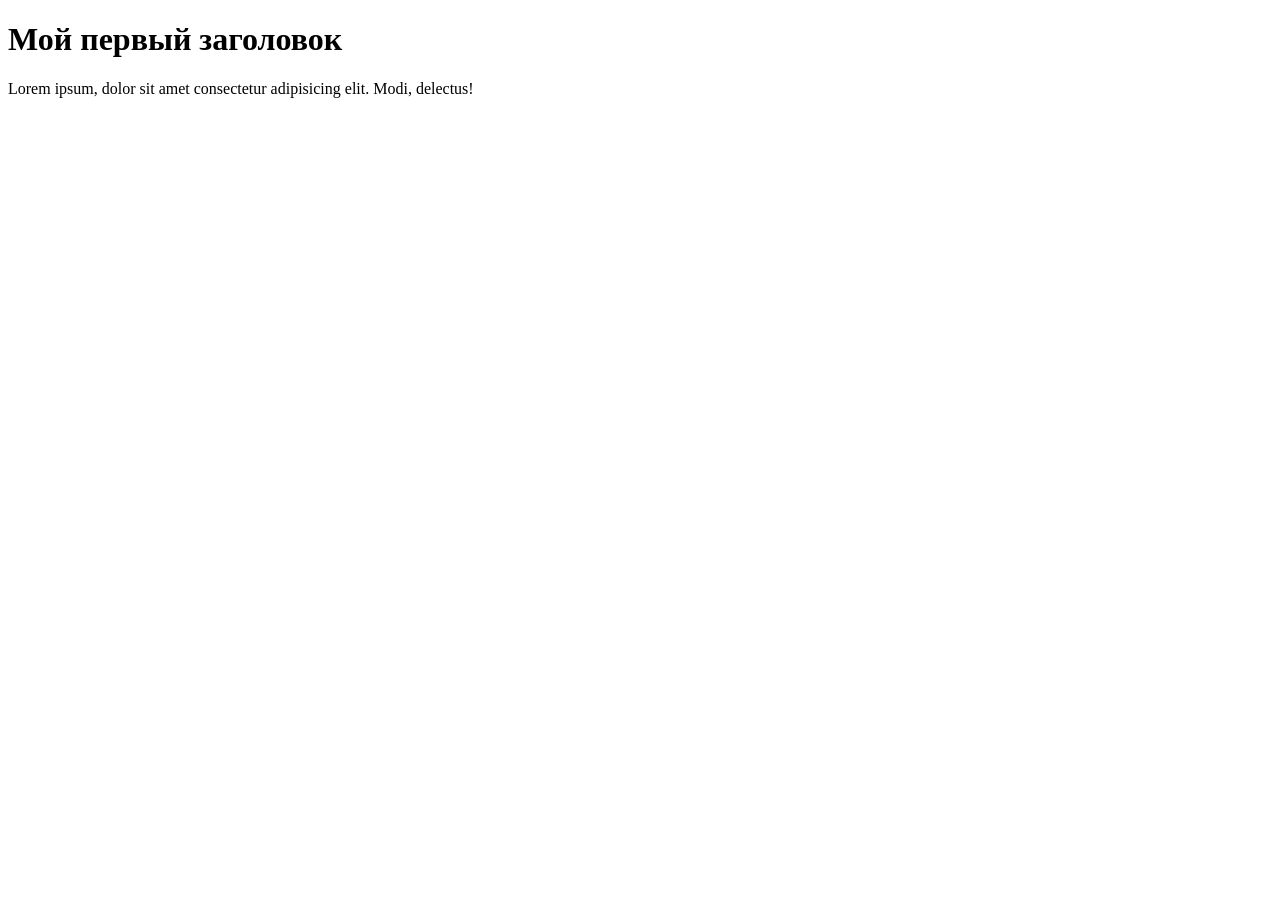
<file: Lesson_7/index.html>
<!DOCTYPE html>
<html lang="en">
  <head>
    <meta charset="UTF-8" />
    <meta http-equiv="X-UA-Compatible" content="IE=edge" />
    <meta name="viewport" content="width=device-width, initial-scale=1.0" />
    <title>Lesson_7</title>
  </head>
  <body>
    <h1>Мой первый заголовок</h1>
    <p>
      Lorem ipsum, dolor sit amet consectetur adipisicing elit. Modi, delectus!
    </p>

    <script src="script.js"></script>
  </body>
</html>
</file>
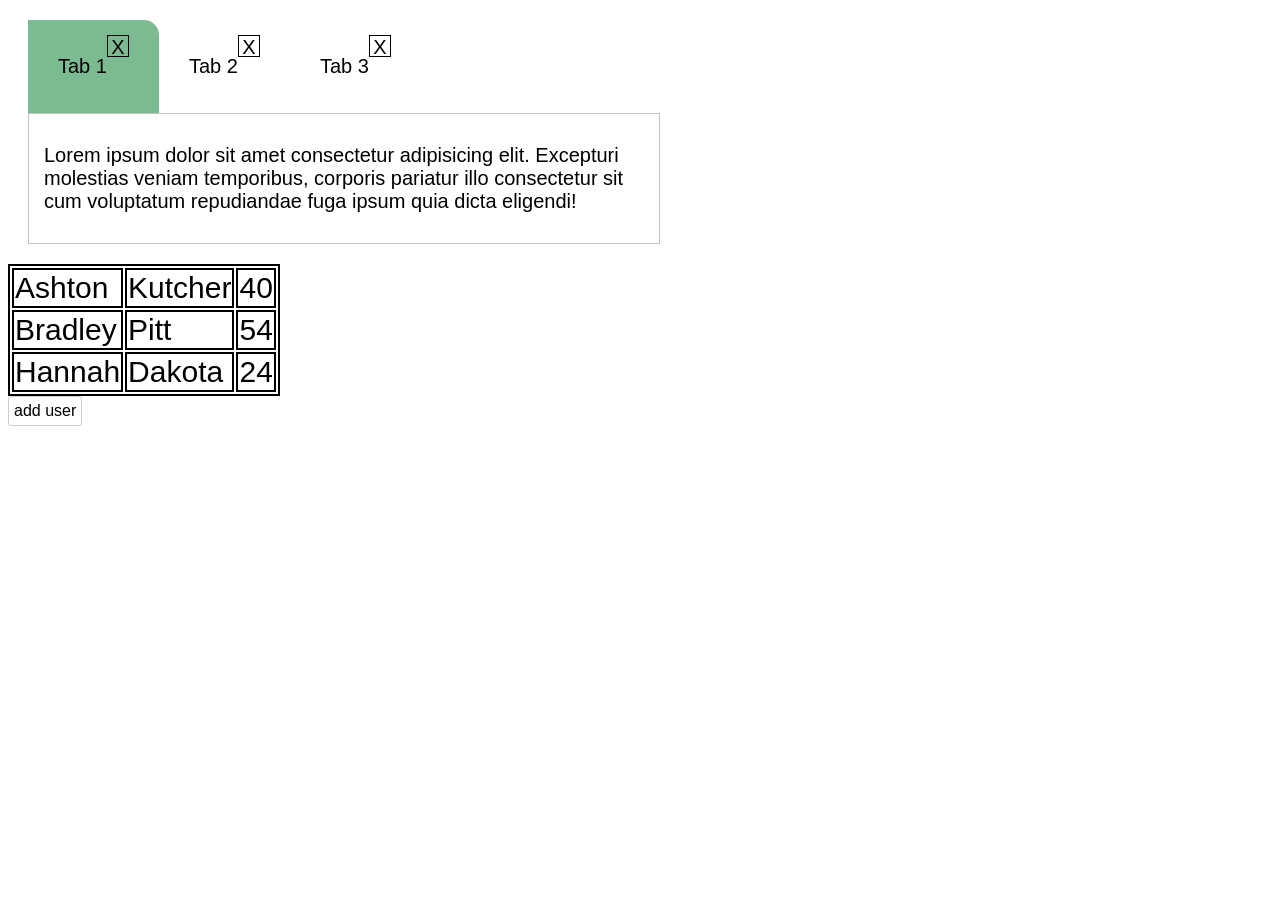
<file: Lesson_9/index.html>
<!DOCTYPE html>
<html lang="en">
  <head>
    <meta charset="UTF-8" />
    <meta http-equiv="X-UA-Compatible" content="IE=edge" />
    <meta name="viewport" content="width=device-width, initial-scale=1.0" />
    <link rel="stylesheet" href="/Lesson_9/style.css" />
    <title>Lesson 9</title>
  </head>
  <!-- ДЗ ТАБЫ -->
    <div class="tabs">
      <div class="tabs__container" id="select">
        <div class="tabs__container-btn active" type="button" data-tab="#tab_1">
          <p class="tabs__container-text">Tab 1</p>
          <div class="closeBtn">X</div>
        </div>
        <div class="tabs__container-btn" type="button" data-tab="#tab_2">
          <p class="tabs__container-text">Tab 2</p>
          <div class="closeBtn">X</div>
        </div>
        <div class="tabs__container-btn" type="button" data-tab="#tab_3">
          <p class="tabs__container-text">Tab 3</p>
          <div class="closeBtn">X</div>
        </div>
      </div>

      <div class="tabs__content">
        <div class="tabs__item actives" id="tab_1">
          <p>
            Lorem ipsum dolor sit amet consectetur adipisicing elit. Excepturi
            molestias veniam temporibus, corporis pariatur illo consectetur sit
            cum voluptatum repudiandae fuga ipsum quia dicta eligendi!
          </p>
        </div>
        <div class="tabs__item" id="tab_2">
          <p>
            Lorem ipsum dolor sit amet consectetur adipisicing elit. Accusantium
            cupiditate temporibus similique nesciunt sit molestiae nihil eum
            soluta quas. Quisquam voluptatum molestias animi tenetur mollitia
            aperiam ipsa dolor est architecto officiis magnam vel neque veniam,
            odio obcaecati dolores labore alias? Sapiente nostrum, nam veniam
            laborum vitae sunt ipsam! Vitae, delectus?
          </p>
        </div>
        <div class="tabs__item" id="tab_3">
          <p>Lorem ipsum dolor sit amet consectetur adipisicing elit.</p>
        </div>
      </div>
    </div>
<!-- ДЗ модальное окно и таблица -->
    <div class="wraper" id="visitor"></div>
    <table id="list"></table>
    <div class="mouseWindow"></div>
    <div class="modal">
      
      <div class="popap">
        <div class="popap-head">
          <div class="close" onclick="closeModalWindow()">X</div>
        </div>
        <div class="popap-main">
          <form class="popap-form">
            <label>
              <span>First Name</span>
              <input type="text" name="first-name" id="first-name" />
            </label>
            <label>
              <span>Last Name</span>
              <input type="text" name="last-name" id="last-name"/>
            </label>
            <label>
              <span>Age</span>
              <input type="text" name="age" id="age"/>
            </label>
          </form>
          <p class="empty"></p>
          <div class="popap-btn">
            <div class="btn close" onclick="closeModalWindow()">close</div>
            <div class="btn ok" type="submit">ok</div>
          </div>
        </div>
      </div>
    </div>
    <div class="btn add-user">add user</div>
    <script src="/Lesson_9/script.js"></script>
  </body>
</html>
</file>
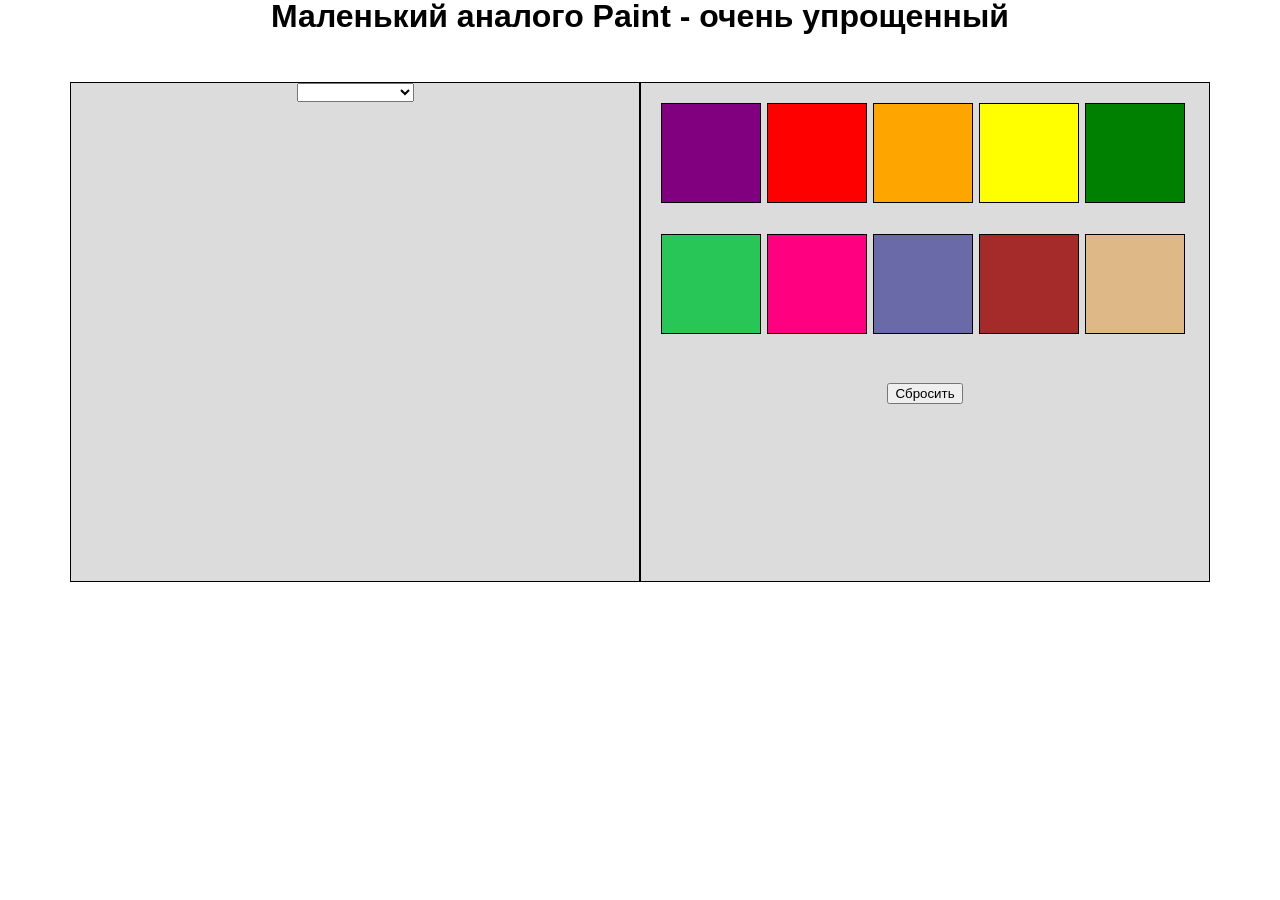
<file: Lesson_8/Paint.html>
<!DOCTYPE html>
<html lang="en">
  <head>
    <meta charset="UTF-8" />
    <meta http-equiv="X-UA-Compatible" content="IE=edge" />
    <meta name="viewport" content="width=device-width, initial-scale=1.0" />
    <link rel="stylesheet" href="reset.css" />
    <link rel="stylesheet" href="Paint.css" />

    <title>Lesson_8</title>
  </head>
  <body>
    <header class="header">
      <div class="container">
        <h1 class="header title">Маленький аналого Paint - очень упрощенный</h1>
      </div>
    </header>
    <main>
      <div class="container">
        <div class="wrapper-select">
          <select name="select-figure" id="select">
            <option value=""></option>
            <option value="triangle">Треугольник</option>
            <option value="sphere">Круг</option>
            <option value="ellipse">Овал</option>
            <option value="rectangle">Прямоугольник</option>
            <option value="square">Квадрат</option>
          </select>

          <div class="optlist">
            <svg class="svg-img" id="triangle" width="200" height="100">
              <polygon class="svg" points="5,135 115,5 225,135" fill="white"/>

            </svg>
              
            </svg>
            <svg class="svg-img" id="sphere" width="100" height="100">
              <circle class="svg" cx="50" cy="50" r="50" fill="white" />
            </svg>
            <svg class="svg-img" id="ellipse" width="150" height="100">
              <ellipse class="svg" cx="70" cy="70" rx="70" ry="30" fill="white" />
            </svg>

            <svg class="svg-img" id="rectangle" width="200" height="100">
              <rect class="svg" width="100%" height="100%" fill="white" />
            </svg>
            <svg class="svg-img" id="square" width="100" height="100">
              <rect class="svg" width="100%" height="100%" fill="white" />
            </svg>
          </div>
        </div>

        <div class="wrapper-color">
          <div class="colors" id="colors" >
             <div class="colors_item1" ></div>
             <div class="colors_item2"></div>
             <div class="colors_item3"></div>
             <div class="colors_item4"></div>
            <div class="colors_item5"></div>
            <div class="colors_item6"></div>
            <div class="colors_item7"></div>
            <div class="colors_item8"></div>
            <div class="colors_item9"></div>
            <div class="colors_item10"></div>
          </div>

          <button type="button" class="colordone" onclick="resetColor()">Сбросить</button>
        </div>
      </div>
    </main>

    <script src="Paint.js"></script>
  </body>
</html>
</file>
<file: Lesson_9/style.css>
* {
  font-family: sans-serif;
}

.modal {
  display: none;
  position: fixed;
  width: 100%;
  height: 50%;
  background: rgba(0, 0, 0, 0.3);
  cursor: pointer;
}

.popap {
  position: absolute;
  border: 1px solid rgba(0, 0, 0, 0.5);
  width: 300px;
  height: 250px;
  background: #fff;
  bottom: 0;
  top: 0;
  left: 0;
  right: 0;
  margin: auto;
  cursor: default;
  border-radius: 3px;
}

.popap-head {
  position: relative;
  height: 25px;
}

.popap-head .close {
  position: absolute;
  height: 20px;
  padding: 0 2px;
  right: 10px;
  top: 0;
  bottom: 0;
  margin: auto;
  border: 1px solid #ccc;
  cursor: pointer;
}

.popap-head .close:hover {
  border-color: #333;
}

.popap-main {
  padding: 20px;
  box-sizing: border-box;
}

.popap-form {
  margin-bottom: 20px;
}

.popap-main label {
  display: block;
  margin-bottom: 10px;
}

.popap-main label span {
  font: 12px sans-serif;
  display: block;
}

.popap-main label input {
  width: 100%;
  margin: 0;
  padding: 0;
}

.popap-btn {
  text-align: right;
}

.btn {
  display: inline-block;
  border: 1px solid #ccc;
  padding: 5px;
  border-radius: 3px;
  cursor: pointer;
}

.btn:hover {
  border-color: #333;
}

table {
  border: 2px black solid;
}

td {
  border: 2px black solid;
}

/* ДЗ с табами */

.tabs {
  margin: 20px;
}
.tabs__container {
  display: flex;
}

.tabs__container-btn {
  padding: 15px 30px;
  font-size: 20px;
  border-top-left-radius: 15spx;
  border-top-right-radius: 15px;
  cursor: pointer;
  display: flex;
  justify-content: center;
}

.tabs__container-btn:hover {
  background-color: violet;
}

.tabs__container-btn.active {
  background-color: rgb(124, 187, 145);
}
.closeBtn {
  width: 20px;
  height: 20px;
  border: 1px black solid;
  text-align: center;
}

.tabs__content {
  display: flex;
}

.tabs__item {
  display: none;
  padding: 10px 15px;
  width: 600px;
  border: 1px solid rgb(196, 194, 194);
  font-size: 20px;
}

.tabs__item.actives {
  display: block;
}
</file>
<file: Lesson_8/Paint.css>
* {
  box-sizing: border-box;
}

.container {
  max-width: 1170px;
  width: 100%;
  padding: 0 15px;
  margin: 0 auto;
  text-align: center;
  display: flex;
  justify-content: center;
}

.svg-img {
  margin-top: 20px;
  max-height: 400px;
  display: none;
}

.optlist {
  padding-top: 50px;
  display: flex;
  justify-content: center;
}
.wrapper-color {
  border: black solid 1px;
  width: 700px;
  height: 500px;
  background-color: gainsboro;
  margin-top: 50px;
}

.colors {
  min-height: 300px;

  display: grid;
  grid-template-columns: repeat(5, 1fr);
  grid-template-rows: auto auto;
  gap: 2px;
  padding: 20px;
}

.colors_item1 {
  border: black solid 1px;
  width: 100px;
  height: 100px;

  background-color: purple;
}

.colors_item2 {
  border: black solid 1px;
  width: 100px;
  height: 100px;
  background-color: red;
}
.colors_item3 {
  border: black solid 1px;
  width: 100px;
  height: 100px;
  background-color: orange;
}

.colors_item4 {
  border: black solid 1px;
  width: 100px;
  height: 100px;
  background-color: yellow;
}

.colors_item5 {
  border: black solid 1px;
  width: 100px;
  height: 100px;
  background-color: green;
}

.colors_item6 {
  border: black solid 1px;
  width: 100px;
  height: 100px;
  background-color: rgb(40, 197, 87);
}
.colors_item7 {
  border: black solid 1px;
  width: 100px;
  height: 100px;
  background-color: rgb(255, 0, 128);
}

.colors_item8 {
  border: black solid 1px;
  width: 100px;
  height: 100px;
  background-color: rgb(106, 106, 168);
}
.colors_item9 {
  border: black solid 1px;
  width: 100px;
  height: 100px;
  background-color: brown;
}

.colors_item10 {
  border: black solid 1px;
  width: 100px;
  height: 100px;
  background-color: burlywood;
}

.wrapper-select {
  border: black solid 1px;
  width: 700px;
  height: 500px;
  background-color: gainsboro;
  margin-top: 50px;
}
</file>
